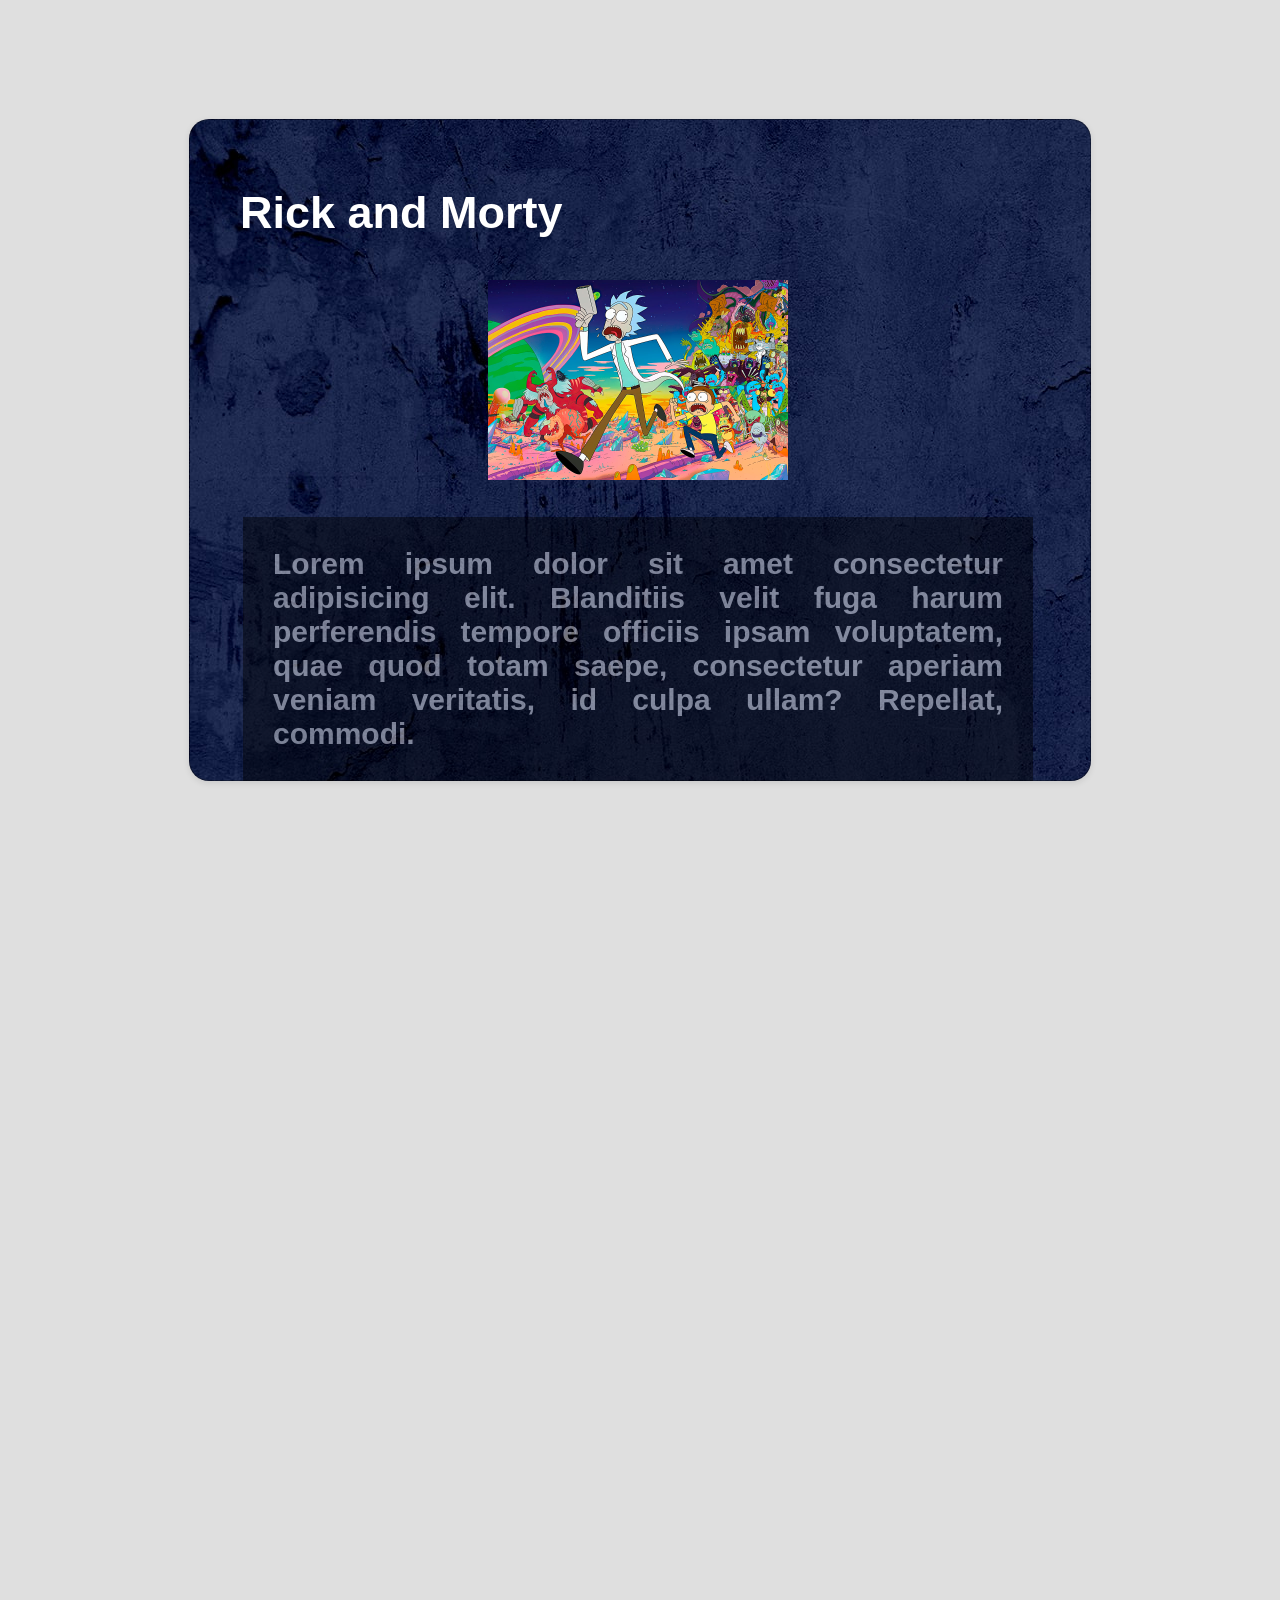
<file: index.html>
<!DOCTYPE html>
<html lang="es">

<head>
    <meta charset="UTF-8">
    <link rel="stylesheet" href="css/styles.css">
    <title>Slide</title>
</head>

<body>

    <div id="impress">

        <div class="step box" data-x="0" data-y="0">
            <h2>Rick and Morty</h2>
            <table>
                <tr>
                    <th><img src="img/rick.jpg" alt="sin fondo" width="300">
                        <p class="parrafo">Lorem ipsum dolor sit amet consectetur adipisicing elit. Blanditiis velit fuga harum perferendis tempore officiis ipsam voluptatem, quae quod totam saepe, consectetur aperiam veniam veritatis, id culpa ullam? Repellat, commodi.

                        </p>
                    </th>
                    <th>

                    </th>
                </tr>

            </table>



        </div>

        <div class="step box" data-x="0" data-y="2000" data-rotate-y="90">
            <h2>Lorem ipsum 2</h2>
            <p class="parrafo">Lorem ipsum dolor sit amet consectetur adipisicing elit. Blanditiis velit fuga harum perferendis tempore officiis ipsam voluptatem, quae quod totam saepe, consectetur aperiam veniam veritatis, id culpa ullam? Repellat, commodi. Voluptatem
                autem blanditiis dolor enim, impedit nihil quam labore vero inventore qui vitae illo incidunt maxime quia!
            </p>
        </div>



        <div class="step box" data-x="1000" data-y="2000" data-rotate="90">
            <h2>Lorem ipsum 3</h2>
            <p class="parrafo">Lorem ipsum dolor sit amet consectetur adipisicing elit. Blanditiis velit fuga harum perferendis tempore officiis ipsam voluptatem, quae quod totam saepe, consectetur aperiam veniam veritatis, id culpa ullam? Repellat, commodi. Voluptatem
                autem blanditiis dolor enim, impedit nihil quam labore vero inventore qui vitae illo incidunt maxime quia!
            </p>
        </div>

        <div class="step box" data-x="2000" data-y="3000" data-rotate="180">
            <h2>Lorem ipsum 4</h2>
            <p class="parrafo">Lorem ipsum dolor sit amet consectetur adipisicing elit. Blanditiis velit fuga harum perferendis tempore officiis ipsam voluptatem, quae quod totam saepe, consectetur aperiam veniam veritatis, id culpa ullam? Repellat, commodi. Voluptatem
                autem blanditiis dolor enim, impedit nihil quam labore vero inventore qui vitae illo incidunt maxime quia!
            </p>
        </div>

        <div class="step box" data-x="3000" data-y="5000" data-rotate="90" data-scale="2">
            <h2>Lorem ipsum 5</h2>
            <p class="parrafo">Lorem ipsum dolor sit amet consectetur adipisicing elit. Blanditiis velit fuga harum perferendis tempore officiis ipsam voluptatem, quae quod totam saepe, consectetur aperiam veniam veritatis, id culpa ullam? Repellat, commodi. Voluptatem
                autem blanditiis dolor enim, impedit nihil quam labore vero inventore qui vitae illo incidunt maxime quia!
            </p>
        </div>

        <div class="step box" data-x="6000" data-y="2000">
            <h2>Lorem ipsum 6</h2>
            <p class="parrafo">Lorem ipsum dolor sit amet consectetur adipisicing elit. Blanditiis velit fuga harum perferendis tempore officiis ipsam voluptatem, quae quod totam saepe, consectetur aperiam veniam veritatis, id culpa ullam? Repellat, commodi. Voluptatem
                autem blanditiis dolor enim, impedit nihil quam labore vero inventore qui vitae illo incidunt maxime quia!
            </p>
        </div>

        <div class="step box" data-x="6000" data-y="3000" data-rotate-y="90">
            <h2>Lorem ipsum 7</h2>
            <p class="parrafo">Lorem ipsum dolor sit amet consectetur adipisicing elit. Blanditiis velit fuga harum perferendis tempore officiis ipsam voluptatem, quae quod totam saepe, consectetur aperiam veniam veritatis, id culpa ullam? Repellat, commodi. Voluptatem
                autem blanditiis dolor enim, impedit nihil quam labore vero inventore qui vitae illo incidunt maxime quia!
            </p>
        </div>


        <div class="step box" data-x="6000" data-y="4000" data-rotate-y="180">
            <h2>Lorem ipsum 8</h2>
            <p class="parrafo">Lorem ipsum dolor sit amet consectetur adipisicing elit. Blanditiis velit fuga harum perferendis tempore officiis ipsam voluptatem, quae quod totam saepe, consectetur aperiam veniam veritatis, id culpa ullam? Repellat, commodi. Voluptatem
                autem blanditiis dolor enim, impedit nihil quam labore vero inventore qui vitae illo incidunt maxime quia!
            </p>
        </div>








        <script src="js/impress.js">
        </script>
        <script>
            impress().init();
        </script>
    </div>
</body>

</html>
</file>
<file: css/styles.css>
body {
    background-color: #dfdfdf;
}

.box {
    display: block;
    width: 800px;
    height: 600px;
    padding: 30px 50px;
    background-color: white;
    background-image: url(../img/fondo-3.jpg);
    box-shadow: 0 2px 6px rgba(0, 0, 0, .1);
    border: 1px solid rgba(0, 0, 0, .3);
    border-radius: 20px;
    text-shadow: 0 2px 2px rgba(0, 0, 0, .1);
    font-family: Arial, sans-serif;
    font-size: 30px;
    color: white;
    /* color: rgb(102, 102, 102); */
}

.parrafo {
    text-align: justify;
    background-color: black;
    opacity: 45%;
    padding: 30px;
}
</file>
